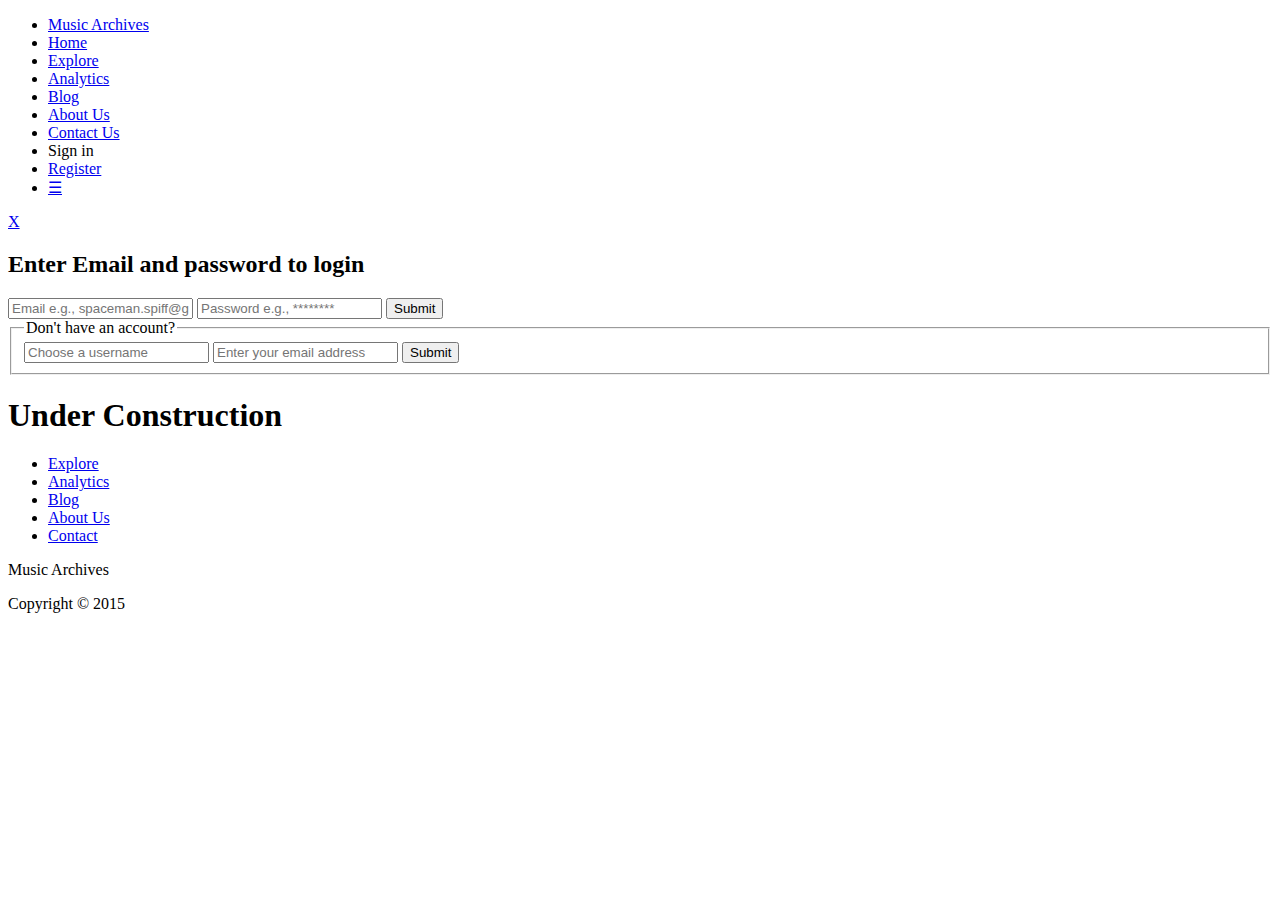
<file: about-us.html>
<!DOCTYPE html>

<html>
<head>
	<meta charset="UTF-8">
	<meta http-equiv="X-UA-Compatible" content="IE=edge">
	<meta name="viewport" content="width=device-width, initial-scale=1">

	<title>Music Archives</title>
	<!-- My Styles -->
	<link href="css/main.css" rel="stylesheet" type="css/text">
	<link href='https://fonts.googleapis.com/css?family=Fjalla+One' rel='stylesheet' type='text/css'>

</head>

<body>
	<header>
		<!-- Navigation menu -->
		<nav>
			<ul class="topnav">
				<li><a href="index.html" id="logo">Music Archives</a></li>
				<li><a href="index.html">Home</a></li>
				<li><a href="explore.html">Explore</a></li>
				<li><a href="analytics.html">Analytics</a></li>
				<li><a href="forum.html">Blog</a></li>
				<li><a href="about-us.html">About Us</a></li>
				<li><a href="contact-us.html">Contact Us</a></li>
				<li class="button"><a class="show-modal open-modal">Sign in</a></li>
				<li id="register"><a href="#none">Register</a></li>
				<li class="icon">
					<a href="javascript:void(0);" onclick="myFunction()">&#9776;</a>
				</li>
			</ul>
		</nav>
		<!-- /Navigation Menu -->
		
		<!-- Sign-in Modal -->
		<div class="modal">
			<a class="close-modal" href="#">X</a>
			<h2>Enter Email and password to login</h2>
			<form action="admin.html">
				<input class="sign-in" type="text" name="email" placeholder="Email e.g., spaceman.spiff@gross.club">
				<input class="sign-in" type="password" name="password" placeholder="Password e.g., ********">
				<input class="button-green" type="submit" value="Submit">
			</form> 
		</div>
		<!-- /Sign-in Modal -->

		<!-- Banner and Sign Up Form -->
		<div class="banner">
			<div class="banner-image"></div>
			<form class="topright">
				<fieldset>
					<legend>Don't have an account?</legend>
					<input type="text" id="user" name="username" placeholder="Choose a username">
					<input type="text" id="email" name="email" placeholder="Enter your email address">
					<input class="button-green" type="submit" value="Submit">
				</fieldset>
			</form>
		</div>
		<!-- /Banner and Sign Up Form -->
	</header>

	<main>
		<div class="container">

			<!-- Search bar -->
			<section class="search">
				<h1>Under Construction</h1>
			</section>
			<!-- /Search Bar -->

			<div id="menu">
				<ul>
					<li><a href="explore.html">Explore</a></li>
					<li><a href="analytics.html">Analytics</a></li>
					<li><a href="forum.html">Blog</a></li>
					<li><a href="about-us.html">About Us</a></li>
					<li><a href="contact-us.html">Contact</a></li>
				</ul> 
			</div>
		</div>
	</main>

	<footer class="footer-basic-centered">
		<p class="footer-company-motto">Music Archives</p>
		<p class="footer-company-name">Copyright &copy; 2015</p>
	</footer>

	<!-- JQuery -->
	<script src="https://code.jquery.com/jquery-2.2.3.min.js" integrity="sha256-a23g1Nt4dtEYOj7bR+vTu7+T8VP13humZFBJNIYoEJo=" crossorigin="anonymous"></script>
	<!-- My JavaScript -->
	<script src="js/main.js"></script>

</body>

</html>
</file>
<file: css/main.css>
html, body{
	margin: 0;
	font-family: 'Fjalla One', sans-serif;
	font-size: 100%;
	color: #50514F;
	background-color: rgba(112,193,179, 0.1);
}

h1 {
	font-size: 3vmax;
	text-align: center;
	margin: 5px;
}

/***** IMAGE BANNER AND SIGN-UP FORM *****/

/* Image banner section */
.banner {
	display: block;
	position: relative;
	width: 100%;
	min-height: 400px;
}

/* The image */
.banner-image {
	position: absolute;
	background-image: url("../imgs/banner.jpg");
	background-repeat: no-repeat;
	width: 100%;
	height: 100%;
	-webkit-filter: brightness(60%);
	filter: brightness(60%);
	background-position: center; 
}

/* Sign-up form */
.top-right {
	position: relative;
	margin: 4% 4% 0 0;
	float:right;
	font-size: 32px;
	color: #f2f2f2;
}


body > header > div.banner > form > h2 > em {
	color: #20b2aa;
}

body > header > div.banner > form > h2 {
	font-size: 3vmax;
}

/* Style the input field in the Sign-up form */
.top-right #user, #email, .modal .sign-in, .registration-form .sign-in,
	#feedback .sign-in, #new-thread .sign-in, #tab-1 .sign-in, #tab-2 .sign-in, #tab-3 .sign-in {
	border: none;
	box-shadow: none;
	margin-bottom: 4px;
	width: 100%;
	font-size: 18px;
	line-height: 32px;
	height: 39px;
	padding: 2px 7px;
	box-sizing: border-box;
}

/* Style the input field in the Sign-up form */
.top-right input[type="text"], .modal .sign-in {
	vertical-align: middle;
	color: #000;
	display: inline-block;
	border-radius: 2px;
	font-family: "Helvetica Neue",Helvetica,"Nimbus Sans",Arial,sans-serif;
	-webkit-appearance: none;
	margin-right: 4px;
}

/* Style the red button in the sign-up form */
.button-red {
	width: 100%;
	font-size: 18px;
	line-height: 32px;
	height: 39px;
	padding: 2px 7px;
	box-sizing: border-box;
	border-color: #247BA0;
	background-color: #20b2aa;
	border-radius: 4px;
	border-style: solid;
	border-width: 1px;
	vertical-align: middle;
	font-weight: normal;
	font-family: Helvetica, Arial, sans-serif;
	text-align: center;
	color: white;
	cursor: pointer;
}

/***** NAVIGATION BAR *****/
nav {
	width: 100%;
	margin: auto;
}

/* Remove margins and padding from the list, and add a black background color */
ul.topnav {
	list-style-type: none;
	margin: 0;
	padding: 0;
	overflow: hidden;
	background-color: #333;
	width:100%;
}

/* Float the list items side by side */
ul.topnav li {
	float: left;
}

/* Style the links inside the list items */
ul.topnav li a, .category-button .visualization-button {
	display: inline-block;
	color: white;
	text-align:center;
	padding: 14px 16px;
	text-decoration: none;
	transition: 0.3s;
	font-size: 17px;
}

/* Change Background color of links on hover */
ul.topnav li a:hover {
	text-decoration: underline;
}

/* Give the currently active navigation link a green color*/
a.active{
	background-color: #20b2aa;
}

/* Style the "Music Archives" log */
#logo {
	font-family: 'Brush Script MT', cursive;
	font-size: 36px;
	line-height: 100%;
	display: block;
	background-color: transparent;
	padding:6px;
}

/* Style the sign in button in the navigation bar */
ul.topnav li.button, .category-button .visualization-button {
	display: inline-block;
	float:right;
	border: none;
	margin: 7px 5px;
	cursor: pointer;
}

ul.topnav li.button a, .category-button .visualization-button, .forum #new-thread-button a, .posts #back-button a, #new-thread #back-button2 a{
	padding: 5px;
	border-radius: 4px;
	background-color: #20b2aa;
	border-color: #247BA0;
	border: solid 1px;
}

ul.topnav #register {
	float:right;
}

ul.topnav #register a:hover {
	background-color: transparent;
}

/* Hide the 'Hamburger' that appears when screen is minimized */
ul.topnav li.icon {
	display:none;
}

/* When the screen is less than 680 pixels wide, hide all list items, except for the logo. */
/* Show the list item ('Hamburger') that opens and closes the navigation */
@media screen and (max-width:680px) {
	ul.topnav li:not(:first-child) {display: none;}
	ul.topnav li.icon {
		display: inline-block;
		float: right;
		background-color: transparent;
	}
}

/* The "responsive" class is added to the topnav with JavaScript when the user click on the icon. */
@media screen and (max-width:680px) {
	ul.topnav.responsive {position: relative;}
	ul.topnav.responsive li.icon {
		position: absolute;
		right: 0;
		top: 0;
	}
	ul.topnav.responsive li {
		float: none;
		display: inline;
	}
	ul.topnav.responsive li a {
		display: block;
		text-align: left;
	}

	/* Style the sign-in button in the small-screen navigation bar */
	ul.topnav li.button {
		float:right;
		display: block;
	}
}

/***** MAIN SECTION STYLE *****/

main {
	min-width: 100%;
	display: inline-block;
	overflow: hidden;
}

.container {
	margin: auto;
	margin-top: 20px; 
	max-width: 1050px;
}

main .container .search {
	margin: auto;
	width: 80%;
	padding: 10px;
	margin-top:40px;
}

main .container .search input[type=text] {
	width: 50%;
	box-sizing: border-box;
	border: 2px solid #ccc;
	border-radius: 4px;
	font-size: 16px;
	background-color: white;
	background-image: url('../imgs/searchicon.png');
	background-position: 10px 10px;
	background-repeat: no-repeat;
	padding: 12px 20px 12px 40px;
	-webkit-transition: width 0.4s ease-in-out;
	transition: width 0.4s ease-in-out;
	margin: auto;
	display: inherit;
}

/* When the input field get focus, change its width to %100 */
main .container .search input[type=text]:focus {
	width: 100%;
}

div.container div#menu {margin-top: 40px; padding-top: 50px; border-top:2px groove;}
#menu ul {list-style-type: none; padding: 0; margin: 0; text-align: center;}
#menu li {display: inline-block; }
#menu a {
	display: block;
	color: #f2f2f2;
	width: 12vw;
	height: 12vw;
	border-radius: 50%;
	border: 1px #a2a2a2 solid;
	text-transform: uppercase;
	text-decoration: none;
	font-size: 3vw;
	text-align: center;
	line-height: 12vw;
	transition: width 0.7s ease-in-out;
	background:#20b2aa;
}

#menu a:hover {
	border: 1px #50514F solid;
	text-shadow: 0 0 7px #FF0000;
}

/***** FOOTER SECTION STYLE *****/

.footer-basic-centered{
	background-color: #50514F;
	box-shadow: 0 1px 1px 0 rgba(0, 0, 0, 0.12);
	box-sizing: border-box;
	width: 100%;
	text-align: center;
	font: normal 18px sans-serif;
	padding: 45px;
	margin-top: 50px;
	color:  #8f9296;
}

.footer-basic-centered .footer-company-logo{
	font-family: 'Brush Script MT', cursive;
	font-size: 46px;
	font-style: normal;
	font-variant: normal;
	color: #f2f2f2;
	margin: 0;
}

.footer-basic-centered .footer-company-copyright{
	font-size: 14px;
	margin: 0;
}

/* Make the footer Responsive */
@media (max-width: 600px) {

	.footer-basic-centered{
		padding: 35px;
	}

	.footer-basic-centered .footer-company-logo{
		font-size: 18px;
	}

	.footer-basic-centered .footer-copyright{
		font-size: 12px;
	}
}

/* Sign in Modal window */
.modal {
	background-color: #dbd9d9;
	display: none;
	position: fixed;
	top: 50%;
	left: 50%;
	width: 20%;
	margin-left: -15%;
	margin-top: -150px;
	padding: 50px;
	border-radius: 5px;
	z-index: 10;
	box-shadow: 0 0 0 99999px rgba(0, 0, 0, 0.7);
}

.close-modal {
	color:  #000;
	text-decoration: none;
	float: right;
	position: absolute;
	top: 10px;
	right: 20px
}

#login-form {
	width: 100%;
}

/**** ADVANCED SEARCH IN EXPLORE PAGE ****/
.container .advanced-search {
	margin-top: 20px;
	position: relative;
	display: block;
}

.advanced-search .filters {
	display: inline-block;
	width:100%;
}

.advanced-search .filters table {
	margin:auto;
	border: dotted black 1px;
	border-collapse: collapse;
	width: 80%;
}

.advanced-search .filters .button-red {
	width: 100px;
	margin:auto;
}

.advanced-search .filters td {
	text-align: center;
}

.advanced-search select {
	font-size: 16px;
	font-family: 'Fjalla One', sans-serif;
	color: #50514F;
	width: 90%;
	text-align: center;
}

/***** MAKE ADVANCED SEARCH IN THE EXPLORE PAGE RESPONIVE *****/

@media only screen and (max-width: 760px),(min-device-width: 768px) and (max-device-width: 1024px)  {

	/* Force table to not be like tables anymore */
	.advanced-search .filters table, thead, tbody, th, td, tr { 
		margin: auto;
	}
	
	.advanced-search .filters tr { border: 1px solid #ccc; text-align: center;}
	
	.advanced-search .filters td { 
		/* Behave  like a "row" */
		border: none;
		border-bottom: 1px solid #eee; 
		position: relative;
		width:50%; 
	}

	.advanced-search .filters  td:before { 
		/* Now like a table header */
		position: absolute;
		/* Top/left values mimic padding */
		top: 6px;
		left: 6px;
		width: 45%; 
		padding-right: 10px; 
		white-space: nowrap;
	}
	.advanced-search select {
		font-size: 12px;
		transition: 0.5s;
		font-family: 'Fjalla One', sans-serif;
		color: #50514F;
		text-align: center;
		width: 100%;
	}
}

/***** Analytics list *****/
.category-box {
	display: block;
	min-width: 200px;
	height: 150px;
	margin: 20px;
	border: 2px grey groove;
	border-radius: 6px;
	background-color: #F7F7F7;
	transition: 0.4s;
}

.category-box:hover {
	background-color: lightgrey;
	cursor: default;
	box-shadow:2px 2px 2px 2px rgba(205,92,92,0.4);
}

.category-icon {
	display: inline-block;
	border-right: 1px grey groove;
	min-width: 20%;
	height: 150px;
	float: left;
}

.category-image {
	background-image: url("../imgs/sample-chart.png");
	background-repeat: no-repeat;
	background-size: 100%;
	margin: auto;
	width: 100%;
	height: 150px;
}

.category-description {
	display: inline-block;
	border-right: 1px grey groove;
	width: 70%;
	height: 150px;
	float:left;
	font-size: 2.2vmin;
}

.category-button {
	display: inline-block;
	min-width: 9%;
	height: 150px;
	float:right;
	position:relative;
}

.category-button .visualization-button {
	font-size: 2.3vmin;
	margin: auto;
	position: absolute;
	display: inline;
}

.category-button a:hover {
	text-decoration: underline;	
}

.category-button span { 
	display:inline-block;
	vertical-align:middle;
}

@media screen and (max-width:680px) {
	.category-box, .category-icon, .category-description, .category-button {
		height: 100px;
	}
}

.registration-form #center-form{
	display: block;
	border: dotted black 1px;
	width: 80%;
	margin:auto;
}

#center-form table, #artist-info, #record-info, #admin-info {
	margin:auto;
	font-size: 4vmin;
	width: 75%;
}

#center-form table tr:last-child, #tab-1 table tr:last-child, 
#tab-2 table tr:last-child, #tab-3 table tr:last-child {
	text-align: center;
}

#center-form table button[name="btn-signup"], #tab-1 table button[name="submit-artist"], 
#tab-2 table button[name="submit-record"], #tab-3 table button[name="submit-admin"] {
	width: 50%;
	font-size:4vmin;
}

#center-form form table td{
	padding: 10px;
}

.registration-form .error-message, #artist-form .artist-error, #record-form .record-error, #admin-form .admin-error {
	font-size:3vmin;
	width: 50%;
	background-color: #FFBABA;
	color: #D8000C;
	text-align: center;
	border-radius: 5px;
	margin:auto;
}

.registration-form .success-message, #artist-form .artist-success, #record-form .record-success, #admin-form .admin-success {
	font-size:3vmin;
	width: 50%;
	background-color: #DFF2BF;
	color: #4F8A10;
	text-align: center;
	border-radius: 5px;
	margin:auto;
}

#login-error {
	font-size:1.8vmin;
	width: 70%;
	background-color: #FFBABA;
	color: #D8000C;
	text-align: center;
	border-radius: 5px;
	margin:auto;
	margin-bottom: 10px;
}

/*******About Us Page********/


/*Music Archieve introduction*/

.img1 {
	float: left;
	width: 38%;
	margin-left: 15px;
}

.img1 img {
	width: 120%;
	margin-left: 15%;
	margin-right: 0px;
	height: auto;
}


/*text style*/


/*Team member introductions********/

div.img {
	float: left;
	width: 33%;
}

div.img:hover {
	margin-top: 5px;
	border-radius: 10px;
	border: 1px solid #333;
}

div.img img {
	width: 90%;
	margin-left: 5%;
	margin-right: 5%;
	height: auto;
	border-radius: 50%;
}

div.desc {
	padding: 15px;
	text-align: center;
}

/*Feedback and Find Us in contact-us page by Alex*/
.container-contact-us { 
	width: 80%;
	margin:auto;
	overflow: auto;
}

#comments {
	margin:auto;
}
#comments table {
	width:100%;
	table-layout: fixed;
}

#comments table .text-comment, .center-post .text-comment, #new-thread .text-comment {
	resize: none;
	width: 100%;
	height: 250px;
	padding: 12px 20px;
}

#feedback td button  {
	width: 150px;
	display: block;
	margin:auto;
	
}

#feedback {
	width: 50%;
	display: inline-block;
	float:left;
}

#findUs {
	border: 2px lightgrey groove;
	border-radius: 8px;
	text-align: center;
	width:40%;
	padding:15px;
	margin:auto;
	background-color: lightblue;
	margin-left: 25px;
	float:left;
}

#findUs table {
	margin:auto;
	font-size: 1.3vmax;
}

td.info {
	width: 30%;
}

#map {
	width: 100%;
	height: 320px;
}

@media screen and (max-width:680px) {
	#feedback, #findUs{
		width: 90%;
		margin: auto;
		overflow: none;
	}
	#map {
		width: 100%;
	}
}

/* Forum styles */
.posts {
	margin: 25px;	
}

.forum table, .posts table, #new-thread {
	width:100%;
	font-size: 3vmin;
}

.forum #header {
	text-align: center;
}

.forum #new-thread-button a, .posts #back-button a, #new-thread #back-button2 a {
	float: right;
	text-decoration: none;
	color: white;
}

.forum #new-thread-button a:hover, .posts #back-button a:hover {
	text-decoration: underline;
}

.forum #headers {
	font-style: italic;
	font-size: 1.5vmax;
	background-color: #50514F;
	color: white;
}

.forum #threads td {
	border: 1px solid lightslategray;
}

.forum #headers td:nth-child(1),.forum #headers td:nth-child(2) {
	width:50%;
	text-align: left;
}

.forum #headers td:nth-child(2) {
	width:20%;
}

.forum #headers td:nth-child(3), 
.forum #headers td:nth-child(4),
.forum #headers td:nth-child(5),
.forum #threads td:nth-child(3),
.forum #threads td:nth-child(4),
.forum #threads td:nth-child(5) {
	width: 10%;	
	text-align:center;
}

#threads:nth-child(odd)  {
	background: #f2f2f2;
}

#message {
	width:65%;
	padding-bottom: 20px;
}

#username {
	width: 35%;
	font-size: 12px;
	text-align: left;
}

#post-subject td{
	border-bottom: 	1px solid lightslategray;
}
#post-subject h2 {
	margin:0;
}

#thread-reply #reply { 
	width:100%;
	height:150px;
	padding: 0;
}

.center-post .center-button, #new-thread .center-button {
	width: 100px;
	margin:auto;
}

.center-post {
	width:70%;
	margin:auto;
}

#new-thread {
	width: 100%;
}

/* SUPER SIMPLE MODAL POPUPS with JQUERY AND CSS3 TRANSITIONS by Stephen Scaff */
.modal-box {
  display: none;
  position: absolute;
  z-index: 1000;
  width: 98%;
  background: white;
  border-bottom: 1px solid #aaa;
  border-radius: 4px;
  box-shadow: 0 3px 9px rgba(0, 0, 0, 0.5);
  border: 1px solid rgba(0, 0, 0, 0.1);
  background-clip: padding-box;
}

.modal-box header,
.modal-box .modal-header {
  padding: 1.25em 1.5em;
  border-bottom: 1px solid #ddd;
}

.modal-box header h3,
.modal-box header h4,
.modal-box .modal-header h3,
.modal-box .modal-header h4 { margin: 0; }

.modal-box .modal-body { padding: 2em 1.5em; }

.modal-box footer,
.modal-box .modal-footer {
  padding: 1em;
  border-top: 1px solid #ddd;
  background: rgba(0, 0, 0, 0.02);
  text-align: right;
}

.modal-overlay {
  opacity: 0;
  filter: alpha(opacity=0);
  position: fixed;
  top: 0;
  left: 0;
  z-index: 900;
  width: 100%;
  height: 100%;
  background: rgba(0, 0, 0, 0.5) !important;
}

a.close {
  line-height: 1;
  font-size: 1.5em;
  position: absolute;
  top: 5%;
  right: 2%;
  text-decoration: none;
  color: #bbb;
}

a.close:hover {
  color: #222;
  -webkit-transition: color 1s ease;
  -moz-transition: color 1s ease;
  transition: color 1s ease;
}

.modal-box table {
	text-align: center;
}

@media (min-width: 32em) {
  .modal-box { width: 70%; }
}


/********Admin Page**********/

/* Styling for the tabs */
ul.tabs{
	margin: 0px;
	padding: 0px;
	list-style: none;
}
ul.tabs li{
	background: none;
	color: #50514F;
	display: inline-block;
	padding: 10px 15px;
	cursor: pointer;
	font-size: 2vmax;
}

ul.tabs li.current{
	background: lightblue;
	color: #50514F;
	border-top-right-radius:7px;
	border-top-left-radius:7px;
}

.tab-content{
	display: none;
	background: lightblue;
	padding: 15px;
}

.tab-content.current{
	display: inherit;
}


/* Styling for Admin input area*/
.fieldset {
    border-style: dotted;
    margin-top: 20px;
    margin-bottom:20px;
    padding-top: 20px;
    padding-bottom: 20px;
}


/* Styles for the Area chart */
svg {
  font: 10px sans-serif;
  width:100%;
}

.area {
  fill: steelblue;
  clip-path: url(#clip);
}

.axis path,
.axis line {
  fill: none;
  stroke: #000;
  shape-rendering: crispEdges;
}

.brush .extent {
  stroke: #fff;
  fill-opacity: .125;
  shape-rendering: crispEdges;
}



/* CSS3 Checkbox Styles by Kushagra Agarwal  http://cssdeck.com/labs/css-checkbox-styles */
/* SLIDE THREE */
.slideThree {
	width: 80px;
	height: 26px;
	background: #247BA0;
	margin: 20px auto;

	-webkit-border-radius: 50px;
	-moz-border-radius: 50px;
	border-radius: 50px;
	position: relative;

	-webkit-box-shadow: inset 0px 1px 1px rgba(0,0,0,0.5), 0px 1px 0px rgba(255,255,255,0.2);
	-moz-box-shadow: inset 0px 1px 1px rgba(0,0,0,0.5), 0px 1px 0px rgba(255,255,255,0.2);
	box-shadow: inset 0px 1px 1px rgba(0,0,0,0.5), 0px 1px 0px rgba(255,255,255,0.2);
}

.slideThree:after {
	content: 'OFF';
	font: 12px/26px Arial, sans-serif;
	color: #000;
	position: absolute;
	right: 10px;
	z-index: 0;
	font-weight: bold;
	text-shadow: 1px 1px 0px rgba(255,255,255,.15);
}

.slideThree:before {
	content: 'ON';
	font: 12px/26px Arial, sans-serif;
	color: #00bf00;
	position: absolute;
	left: 10px;
	z-index: 0;
	font-weight: bold;
}

.slideThree label {
	display: block;
	width: 34px;
	height: 20px;

	-webkit-border-radius: 50px;
	-moz-border-radius: 50px;
	border-radius: 50px;

	-webkit-transition: all .4s ease;
	-moz-transition: all .4s ease;
	-o-transition: all .4s ease;
	-ms-transition: all .4s ease;
	transition: all .4s ease;
	cursor: pointer;
	position: absolute;
	top: 3px;
	left: 3px;
	z-index: 1;

	-webkit-box-shadow: 0px 2px 5px 0px rgba(0,0,0,0.3);
	-moz-box-shadow: 0px 2px 5px 0px rgba(0,0,0,0.3);
	box-shadow: 0px 2px 5px 0px rgba(0,0,0,0.3);
	background: #fcfff4;

	background: -webkit-linear-gradient(top, #fcfff4 0%, #dfe5d7 40%, #b3bead 100%);
	background: -moz-linear-gradient(top, #fcfff4 0%, #dfe5d7 40%, #b3bead 100%);
	background: -o-linear-gradient(top, #fcfff4 0%, #dfe5d7 40%, #b3bead 100%);
	background: -ms-linear-gradient(top, #fcfff4 0%, #dfe5d7 40%, #b3bead 100%);
	background: linear-gradient(top, #fcfff4 0%, #dfe5d7 40%, #b3bead 100%);
	filter: progid:DXImageTransform.Microsoft.gradient( startColorstr='#fcfff4', endColorstr='#b3bead',GradientType=0 );
}

.slideThree input[type=checkbox]:checked + label {
	left: 43px;
}

input[type=checkbox] {
	visibility: hidden;
}
</file>
